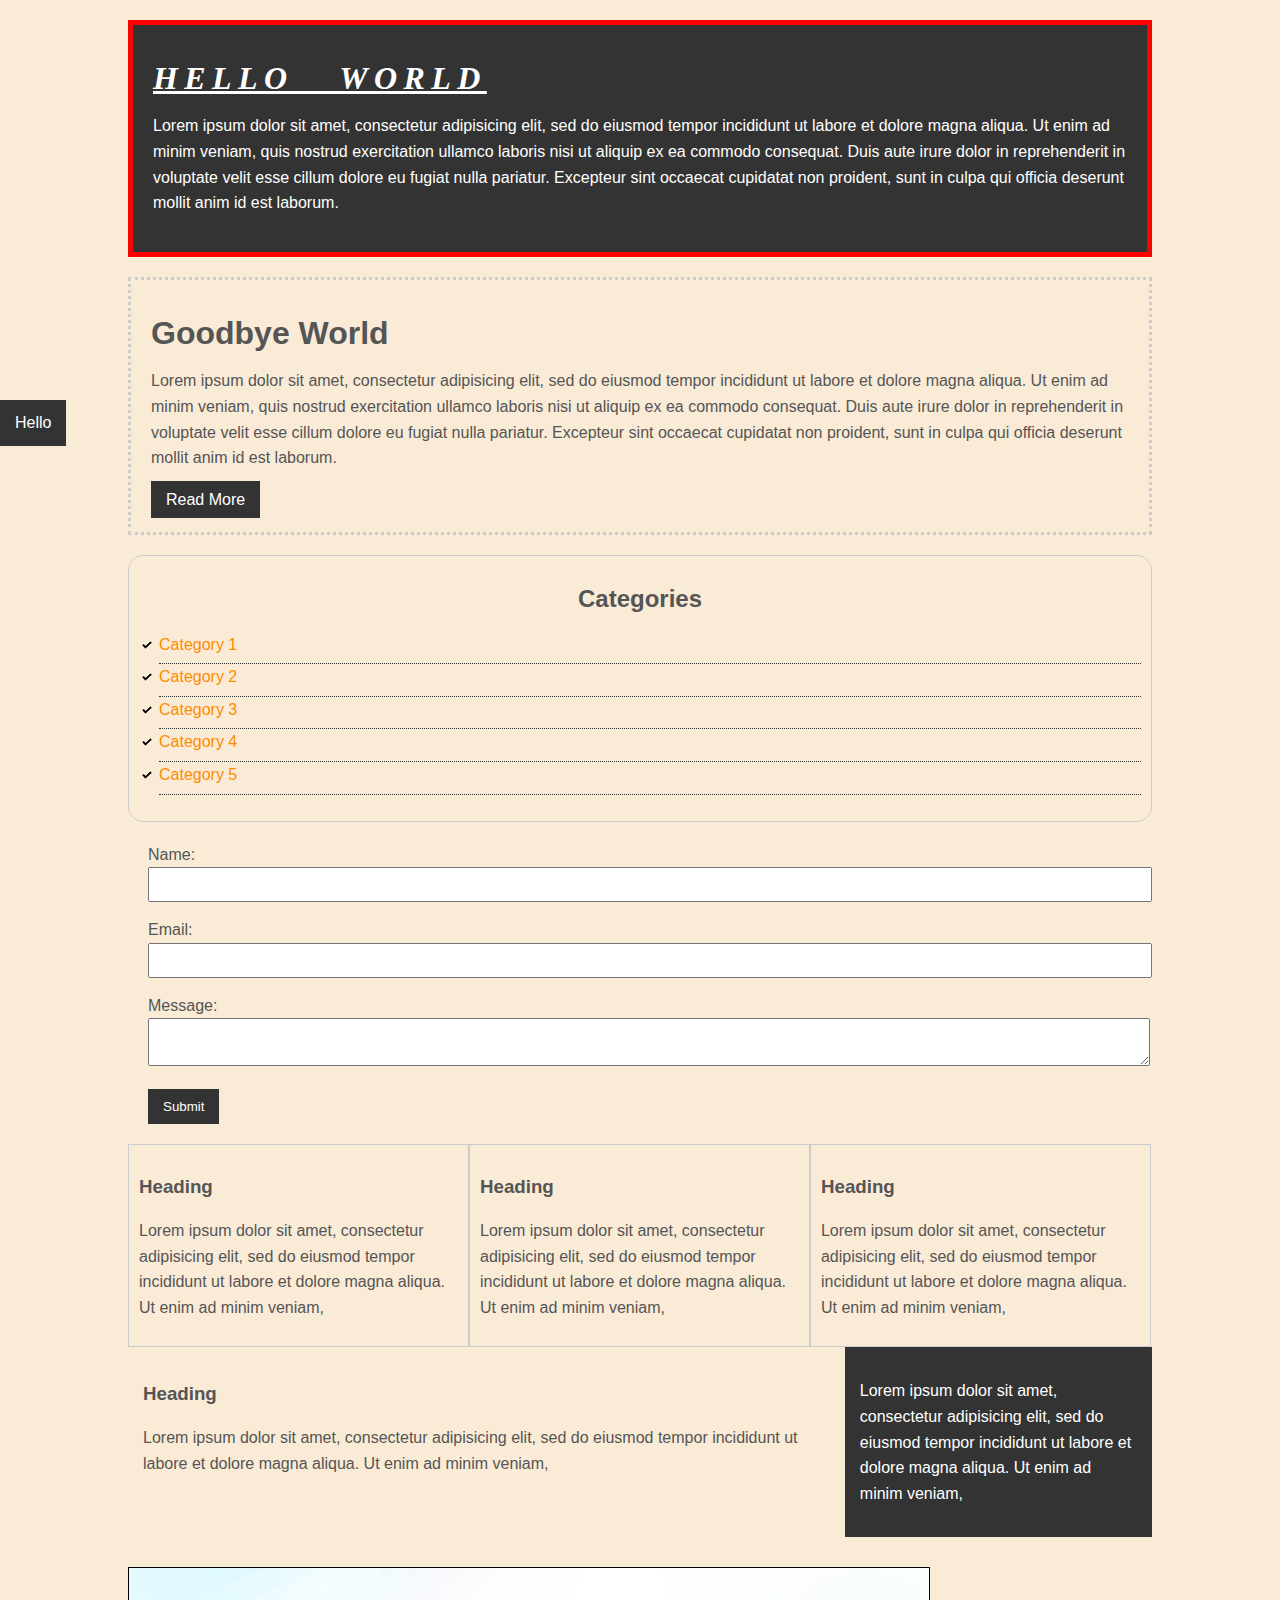
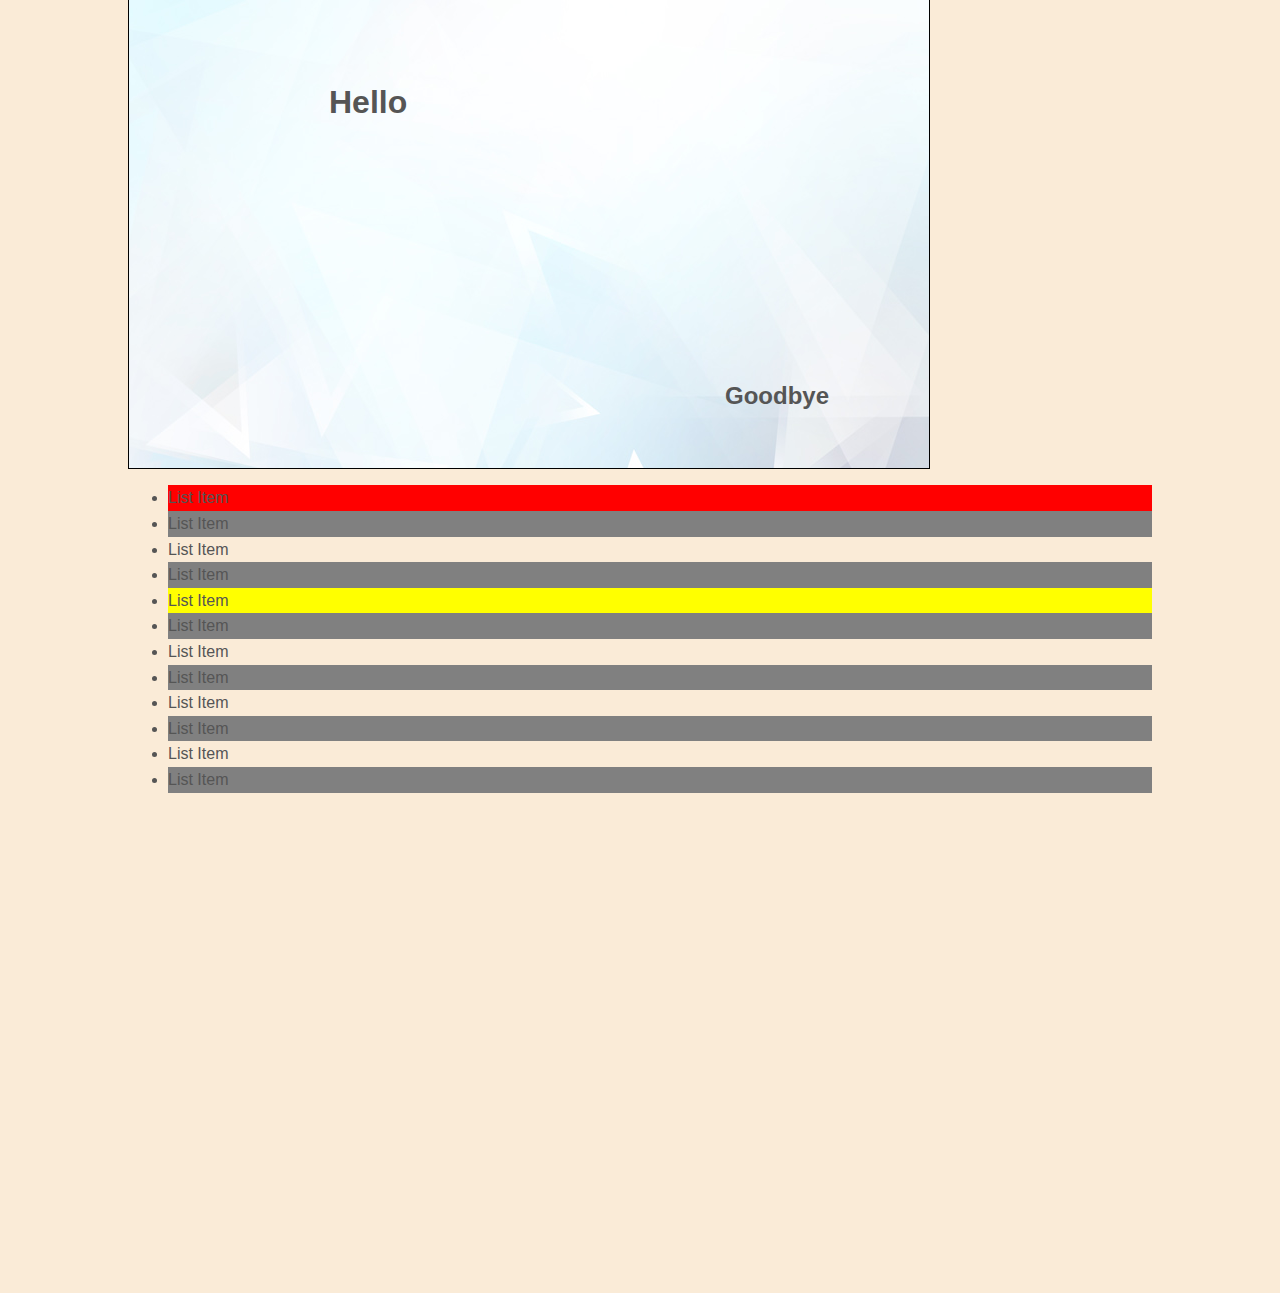
<file: 002-csscrashcourse/index.html>
<!DOCTYPE html>
<html>
<head>
	<title>CSS Cheat Sheet</title>
	<link rel="styleSheet" type="text/css" href="css/style.css">
</head>
<body>
	<div class="container">
		<div class="box-1">
			<h1>Hello World</h1>
			<p>Lorem ipsum dolor sit amet, consectetur adipisicing elit, sed do eiusmod
			tempor incididunt ut labore et dolore magna aliqua. Ut enim ad minim veniam,
			quis nostrud exercitation ullamco laboris nisi ut aliquip ex ea commodo
			consequat. Duis aute irure dolor in reprehenderit in voluptate velit esse
			cillum dolore eu fugiat nulla pariatur. Excepteur sint occaecat cupidatat non
			proident, sunt in culpa qui officia deserunt mollit anim id est laborum.</p>
		</div>

		<div class="box-2">
			<h1>Goodbye World</h1>
			<p>Lorem ipsum dolor sit amet, consectetur adipisicing elit, sed do eiusmod
			tempor incididunt ut labore et dolore magna aliqua. Ut enim ad minim veniam,
			quis nostrud exercitation ullamco laboris nisi ut aliquip ex ea commodo
			consequat. Duis aute irure dolor in reprehenderit in voluptate velit esse
			cillum dolore eu fugiat nulla pariatur. Excepteur sint occaecat cupidatat non
			proident, sunt in culpa qui officia deserunt mollit anim id est laborum.</p>
			<a class="button" href="">Read More</a>
		</div>

		<div class="categories">
			<h2>Categories</h2>
			<ul>
				<li><a href="#">Category 1</a></li>
				<li><a href="#">Category 2</a></li>
				<li><a href="#">Category 3</a></li>
				<li><a href="#">Category 4</a></li>
				<li><a href="test.html">Category 5</a></li>
			</ul>
		</div>

		<form class="my-form">
			<div class="form-group">
				<label>Name: </label>
				<input type="text" name="name">
			</div>
			<div class="form-group">
				<label>Email: </label>
				<input type="text" name="email">
			</div>
			<div class="form-group">
				<label>Message: </label>
				<textarea name="message"></textarea>
			</div>
			<input class="button" type="submit" value="Submit" name="">
		</form>

		<div class="block">
			<h3>Heading</h3>
			<p>Lorem ipsum dolor sit amet, consectetur adipisicing elit, sed do eiusmod
			tempor incididunt ut labore et dolore magna aliqua. Ut enim ad minim veniam,
			</p>
		</div>
		<div class="block">
			<h3>Heading</h3>
			<p>Lorem ipsum dolor sit amet, consectetur adipisicing elit, sed do eiusmod
			tempor incididunt ut labore et dolore magna aliqua. Ut enim ad minim veniam,
			</p>
		</div>
		<div class="block">
			<h3>Heading</h3>
			<p>Lorem ipsum dolor sit amet, consectetur adipisicing elit, sed do eiusmod
			tempor incididunt ut labore et dolore magna aliqua. Ut enim ad minim veniam,
			</p>
		</div>

		<div class="clr"></div>

		<div id="main-block">
			<h3>Heading</h3>
			<p>Lorem ipsum dolor sit amet, consectetur adipisicing elit, sed do eiusmod
			tempor incididunt ut labore et dolore magna aliqua. Ut enim ad minim veniam,
			</p>
		</div>

		<div id="sidebar">
			<p>Lorem ipsum dolor sit amet, consectetur adipisicing elit, sed do eiusmod
			tempor incididunt ut labore et dolore magna aliqua. Ut enim ad minim veniam,
			</p>
		</div>

		<div class="clr"></div>

		<div class="p-box">
			<h1>Hello</h1>
			<h2>Goodbye</h2>
		</div>

		<ul class="my-list">
			<li>List Item</li>
			<li>List Item</li>
			<li>List Item</li>
			<li>List Item</li>
			<li>List Item</li>
			<li>List Item</li>
			<li>List Item</li>
			<li>List Item</li>
			<li>List Item</li>
			<li>List Item</li>
			<li>List Item</li>
			<li>List Item</li>
		</ul>
	</div><!-- ./container -->

	<a class="fix-me button" href="">Hello</a>

	<div style="margin-top:500px;"></div>
</body>
</html>
</file>
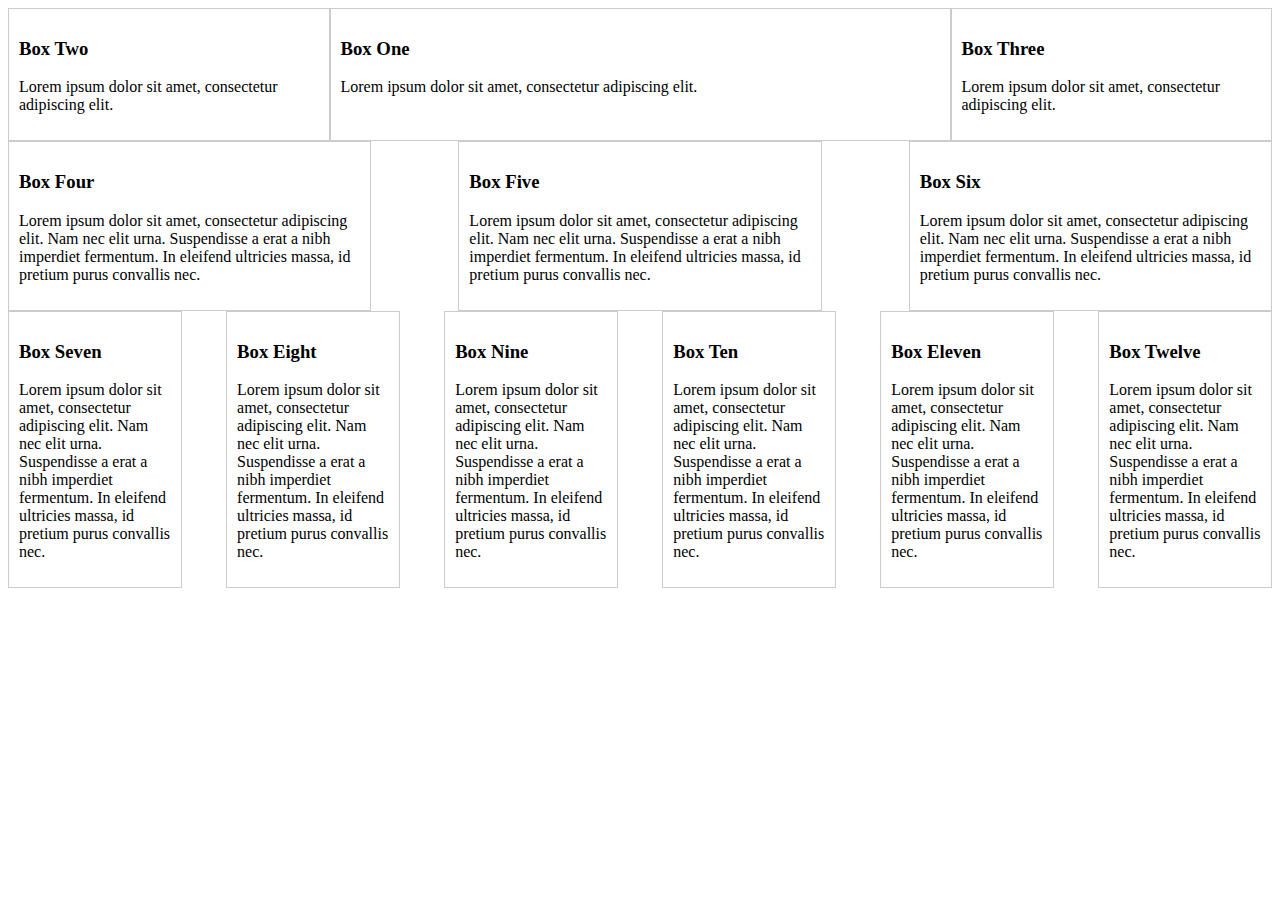
<file: 003-FlexBox/Index.html>
<html>
	<head>
	<link rel="stylesheet" type="text/css" href="css/style.css">
	</head>


<div class="container-1">
  <div class="box-1">
    <h3>Box One</h3>
    <p>Lorem ipsum dolor sit amet, consectetur adipiscing elit.</p>
  </div>
  <div class="box-2">
    <h3>Box Two</h3>
    <p>Lorem ipsum dolor sit amet, consectetur adipiscing elit.</p>
  </div>
  <div class="box-3">
    <h3>Box Three</h3>
    <p>Lorem ipsum dolor sit amet, consectetur adipiscing elit.</p>
  </div>
</div>
  
<div class="container-2">
  <div class="container-2-box">
    <h3>Box Four</h3>
    <p>Lorem ipsum dolor sit amet, consectetur adipiscing elit. Nam nec elit urna. Suspendisse a erat a nibh imperdiet fermentum. In eleifend ultricies massa, id pretium purus convallis nec. </p>
  </div>
  <div class="container-2-box">
    <h3>Box Five</h3>
    <p>Lorem ipsum dolor sit amet, consectetur adipiscing elit. Nam nec elit urna. Suspendisse a erat a nibh imperdiet fermentum. In eleifend ultricies massa, id pretium purus convallis nec. </p>
  </div>
  <div class="container-2-box">
    <h3>Box Six</h3>
    <p>Lorem ipsum dolor sit amet, consectetur adipiscing elit. Nam nec elit urna. Suspendisse a erat a nibh imperdiet fermentum. In eleifend ultricies massa, id pretium purus convallis nec. </p>
  </div>
</div>

<div class="container-3">
  <div class="container-3-box">
    <h3>Box Seven</h3>
    <p>Lorem ipsum dolor sit amet, consectetur adipiscing elit. Nam nec elit urna. Suspendisse a erat a nibh imperdiet fermentum. In eleifend ultricies massa, id pretium purus convallis nec. </p>
  </div>
  <div class="container-3-box">
    <h3>Box Eight</h3>
    <p>Lorem ipsum dolor sit amet, consectetur adipiscing elit. Nam nec elit urna. Suspendisse a erat a nibh imperdiet fermentum. In eleifend ultricies massa, id pretium purus convallis nec. </p>
  </div>
  <div class="container-3-box">
    <h3>Box Nine</h3>
    <p>Lorem ipsum dolor sit amet, consectetur adipiscing elit. Nam nec elit urna. Suspendisse a erat a nibh imperdiet fermentum. In eleifend ultricies massa, id pretium purus convallis nec. </p>
  </div>
  <div class="container-3-box">
    <h3>Box Ten</h3>
    <p>Lorem ipsum dolor sit amet, consectetur adipiscing elit. Nam nec elit urna. Suspendisse a erat a nibh imperdiet fermentum. In eleifend ultricies massa, id pretium purus convallis nec. </p>
  </div>
  <div class="container-3-box">
    <h3>Box Eleven</h3>
    <p>Lorem ipsum dolor sit amet, consectetur adipiscing elit. Nam nec elit urna. Suspendisse a erat a nibh imperdiet fermentum. In eleifend ultricies massa, id pretium purus convallis nec. </p>
  </div>
  <div class="container-3-box">
    <h3>Box Twelve</h3>
    <p>Lorem ipsum dolor sit amet, consectetur adipiscing elit. Nam nec elit urna. Suspendisse a erat a nibh imperdiet fermentum. In eleifend ultricies massa, id pretium purus convallis nec. </p>
  </div>
</div>
</file>
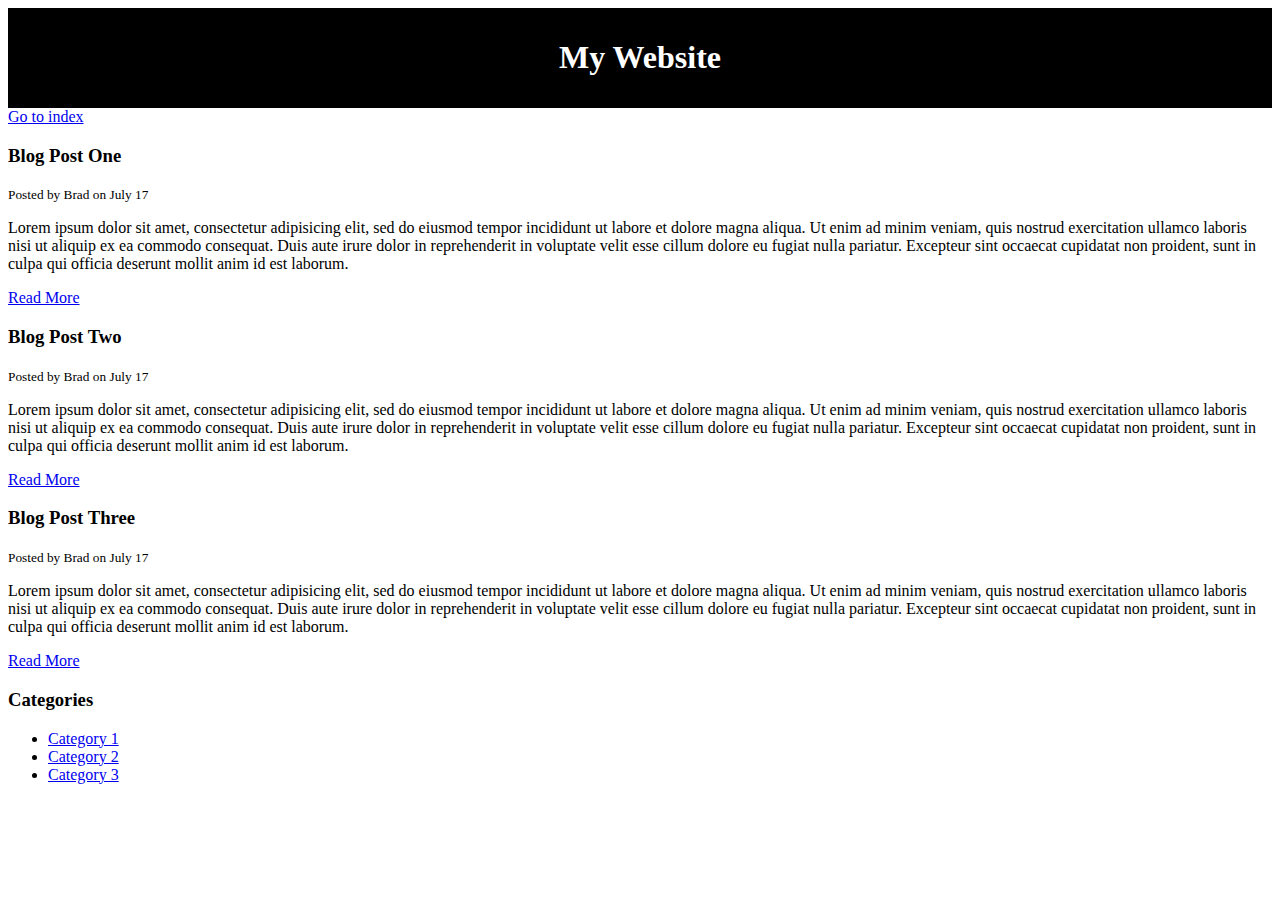
<file: 001-htmlcheatsheet/blog.html>
<!DOCTYPE html>
<html>
<head>
	<title>My Blog</title>
	<meta name="description" content="Awesome blog by Zarif Bashit Hossian">
	<meta name="keywords" content="web design blog, web dev blog, traversy media">
	<style type="text/css">
		#main-header{
			text-align:center;
			background-color:black;
			color:white;
			padding:10px;
		}

		#main-footer{
			text-align: center;
			font-size:18px;
		}
	</style>
</head>
<body>
	<header id="main-header">
		<h1>My Website</h1>
	</header>

	<a href="index.html">Go to index</a>

	<section>
		<article class="post">
			<h3>Blog Post One</h3>
			<small>Posted by Brad on July 17</small>
			<p>Lorem ipsum dolor sit amet, consectetur adipisicing elit, sed do eiusmod
			tempor incididunt ut labore et dolore magna aliqua. Ut enim ad minim veniam,
			quis nostrud exercitation ullamco laboris nisi ut aliquip ex ea commodo
			consequat. Duis aute irure dolor in reprehenderit in voluptate velit esse
			cillum dolore eu fugiat nulla pariatur. Excepteur sint occaecat cupidatat non
			proident, sunt in culpa qui officia deserunt mollit anim id est laborum.</p>
			<a href="post.html">Read More</a>
		</article>

		<article class="post">
			<h3>Blog Post Two</h3>
			<small>Posted by Brad on July 17</small>
			<p>Lorem ipsum dolor sit amet, consectetur adipisicing elit, sed do eiusmod
			tempor incididunt ut labore et dolore magna aliqua. Ut enim ad minim veniam,
			quis nostrud exercitation ullamco laboris nisi ut aliquip ex ea commodo
			consequat. Duis aute irure dolor in reprehenderit in voluptate velit esse
			cillum dolore eu fugiat nulla pariatur. Excepteur sint occaecat cupidatat non
			proident, sunt in culpa qui officia deserunt mollit anim id est laborum.</p>
			<a href="post.html">Read More</a>
		</article>

		<article class="post">
			<h3>Blog Post Three</h3>
			<small>Posted by Brad on July 17</small>
			<p>Lorem ipsum dolor sit amet, consectetur adipisicing elit, sed do eiusmod
			tempor incididunt ut labore et dolore magna aliqua. Ut enim ad minim veniam,
			quis nostrud exercitation ullamco laboris nisi ut aliquip ex ea commodo
			consequat. Duis aute irure dolor in reprehenderit in voluptate velit esse
			cillum dolore eu fugiat nulla pariatur. Excepteur sint occaecat cupidatat non
			proident, sunt in culpa qui officia deserunt mollit anim id est laborum.</p>
			<a href="post.html">Read More</a>
		</article>
	</section>

	<aside>
		<h3>Categories</h3>
		<nav>
			<ul>
				<li><a href="#">Category 1</a></li>
				<li><a href="#">Category 2</a></li>
				<li><a href="#">Category 3</a></li>
			</ul>
		</nav>
	</aside>

	</body>
</html>
</file>
<file: 002-csscrashcourse/css/style.css>
/*
*{
	margin:0;
	padding:0;
}
*/

body{
	background-color:#FAEBD7;
	color:#555555;

	font-family: Arial, Helvetica, sans-serif;
	font-size:16px;
	font-weight:normal;
	/* Same as above */
	font: normal 16px Arial, Helvetica, sans-serif;

	line-height:1.6em;
	margin:0;
}

a{
	text-decoration: none;
	color:#FF8C00;
}

a:hover{
	color:Red;
}

a:active{
	color:green;
}

a:visited{
	
}

.container{
	width:80%;
	margin:auto;
}

.button{
	background-color:#333;
	color:#fff;
	padding:10px 15px;
	border:none;
}

.button:hover{
	background:red;
	color:#fff;
}

.clr{
	clear:both;
}

.box-1{
	background-color:#333;
	color:#fff;

	border-right:5px red solid;
	border-left:5px red solid;
	border-top:5px red solid;
	border-bottom:5px red solid;
	border-width:3px;
	border-bottom-width:10px;
	border-top-style:dotted;

	border: 5px red solid;

	padding-top:20px;
	padding-bottom:20px;
	padding-right:20px;
	padding-left:20px;

	/* Same as above */
	padding:20px;

	margin-top:20px;
	margin:20px 0;
}

.box-1 h1{
	font-family:Tahoma;
	font-weight:800;
	font-style:italic;
	text-decoration:underline;
	text-transform:uppercase;
	letter-spacing: 0.2em;
	word-spacing: 1em;
}

.box-2{
	border:3px dotted #ccc;
	padding:20px;
	margin:20px 0;
}

.categories{
	border:1px #ccc solid;
	padding:10px;
	border-radius:15px;
}

.categories h2{
	text-align:center;
}

.categories ul{
	padding:0;
	padding-left:20px;
	list-style:square;
	list-style:none;
}

.categories li{
	padding-bottom:6px;
	border-bottom:dotted 1px #333;
	list-style-image: url('../images/check.png');
}

.my-form{
	padding:20px;
}

.my-form .form-group{
	padding-bottom:15px;
}

.my-form label{
	display:block;
}

.my-form input[type="text"], .my-form textarea{
	padding:8px;
	width:100%;
}

.block{
	float:left;
	width:33.3%;
	border:1px solid #ccc;
	padding:10px;
	box-sizing:border-box;
}

#main-block{
	float:left;
	width:70%;
	padding:15px;
	box-sizing: border-box;
}

#sidebar{
	float:right;
	width:30%;
	background-color:#333;
	color:#fff;
	padding:15px;
	box-sizing: border-box;
}

.p-box{
	width:800px;
	height:500px;
	border:1px solid #000;
	margin-top:30px;
	position:relative;
	background-image:url('../images/bgimage.jpg');
	background-repeat: no-repeat;
	background-position:100px 200px;
	background-position:center top;
}

.p-box h1{
	position:absolute;
	top:100px;
	left:200px;
}

.p-box h2{
	position:absolute;
	bottom:40px;
	right:100px;
}

.fix-me{
	position:fixed;
	top:400px;
}

.my-list li:first-child{
	background: red;
}

.my-list li:last-child{
	background: blue;
}

.my-list li:nth-child(5){
	background: yellow;
}

.my-list li:nth-child(even){
	background: grey;
}
</file>
<file: 003-FlexBox/css/style.css>
@media(min-width:468px){
    .container-1{
      display:flex;
      /*
      align-items:flex-start;
      align-items:flex-end;
      align-items:center;
      
      flex-direction:column;
      */
    }
    
    .container-2{
      display:flex;  
      /*
      justify-content:flex-start;
      justify-content:flex-end;
      justify-content:center;
      justify-content:space-around;
      */
      justify-content:space-between;
    }
  }
  
  .container-3{
    display:flex;  
    flex-wrap:wrap;
    justify-content:space-between;
  }
  
  .container-1 div, .container-2 div, .container-3 div{
    border:1px #ccc solid;
    padding:10px;
  }
  
  .box-1{
    flex:2;
    order:2;
  }
  
  .box-2{
    flex:1;
    order:1;
  }
  
  .box-3{
    flex:1;
    order: 3;
  }
  
  .container-2-box{
    flex-basis: 27%;  
  }
  
  .container-3-box{
    flex-basis:12%;
  }
</file>
